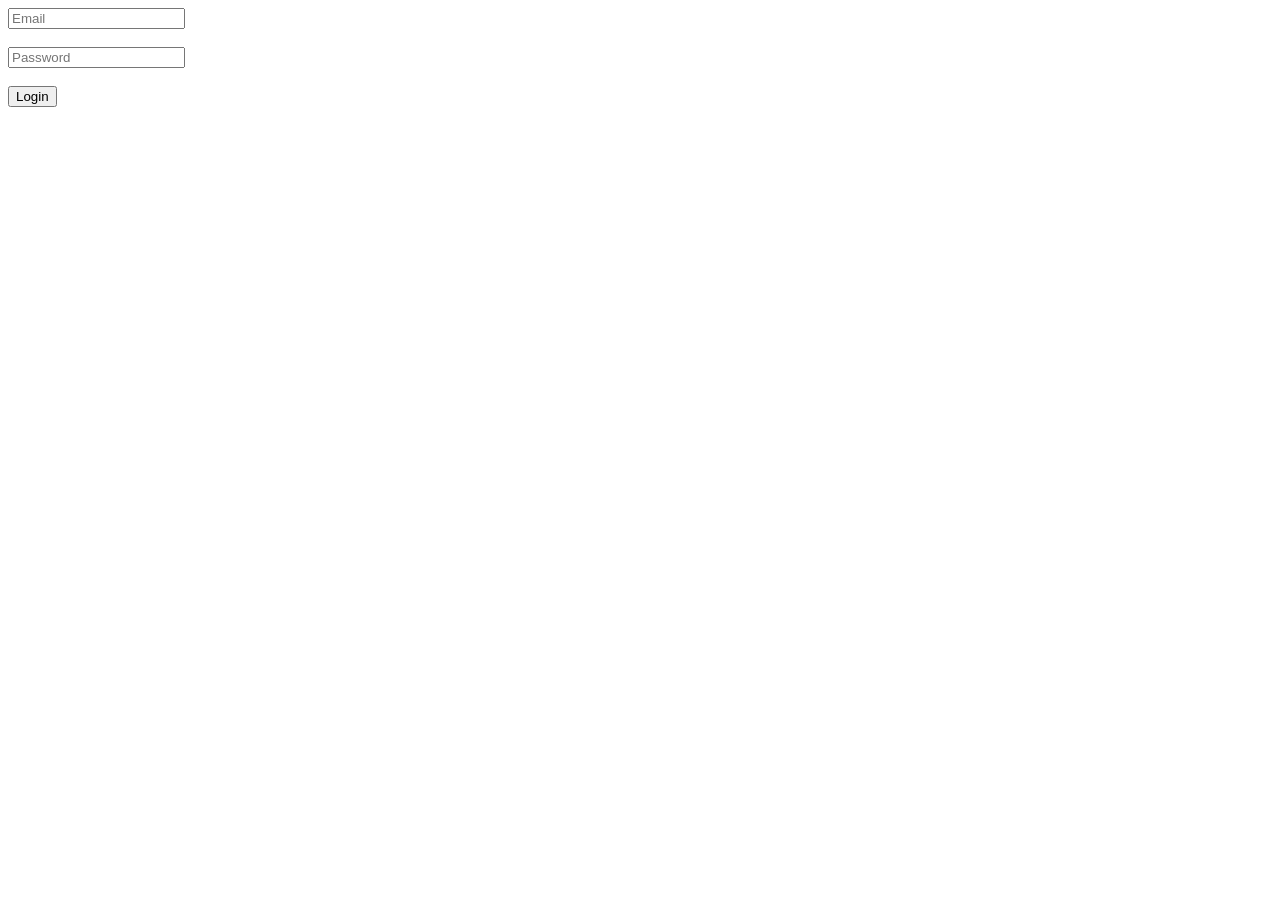
<file: backend/templates/login.html>
<!DOCTYPE html>
<html lang="en">
<head>
    <title>Login - ManuAi Market</title>
</head>
<body>
    <form method="POST">
        <input name="email" type = "email" placeholder="Email" required><br></br>
        <input name="password" type="password" placeholder="Password" required><br><br>
        <button type = "submit">Login</button>

    </form>
</body>
</html>
</file>
